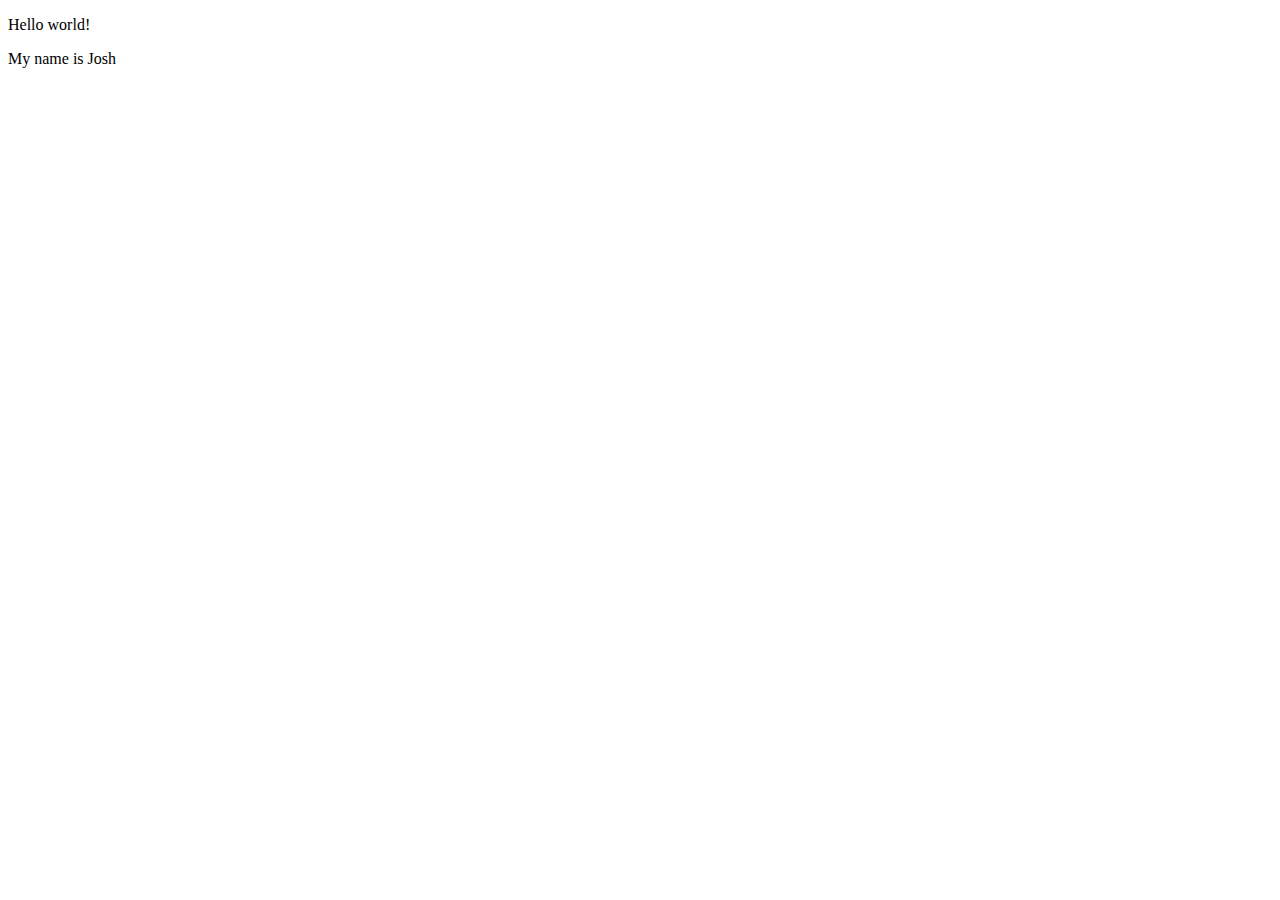
<file: index.html>
<!DOCTYPE html>
<html lang="en">
<meta charset="UTF-8">
<title>Page Title</title>
<meta name="viewport" content="width=device-width,initial-scale=1">
<link rel="stylesheet" href="">
<style>
</style>
<script src=""></script>


	<!--- Code above this line will not be displayed on the browser --> 

	<body>

		<p> Hello world!</p>
        <p> My name is Josh</p>

	</body>

</html>
</file>
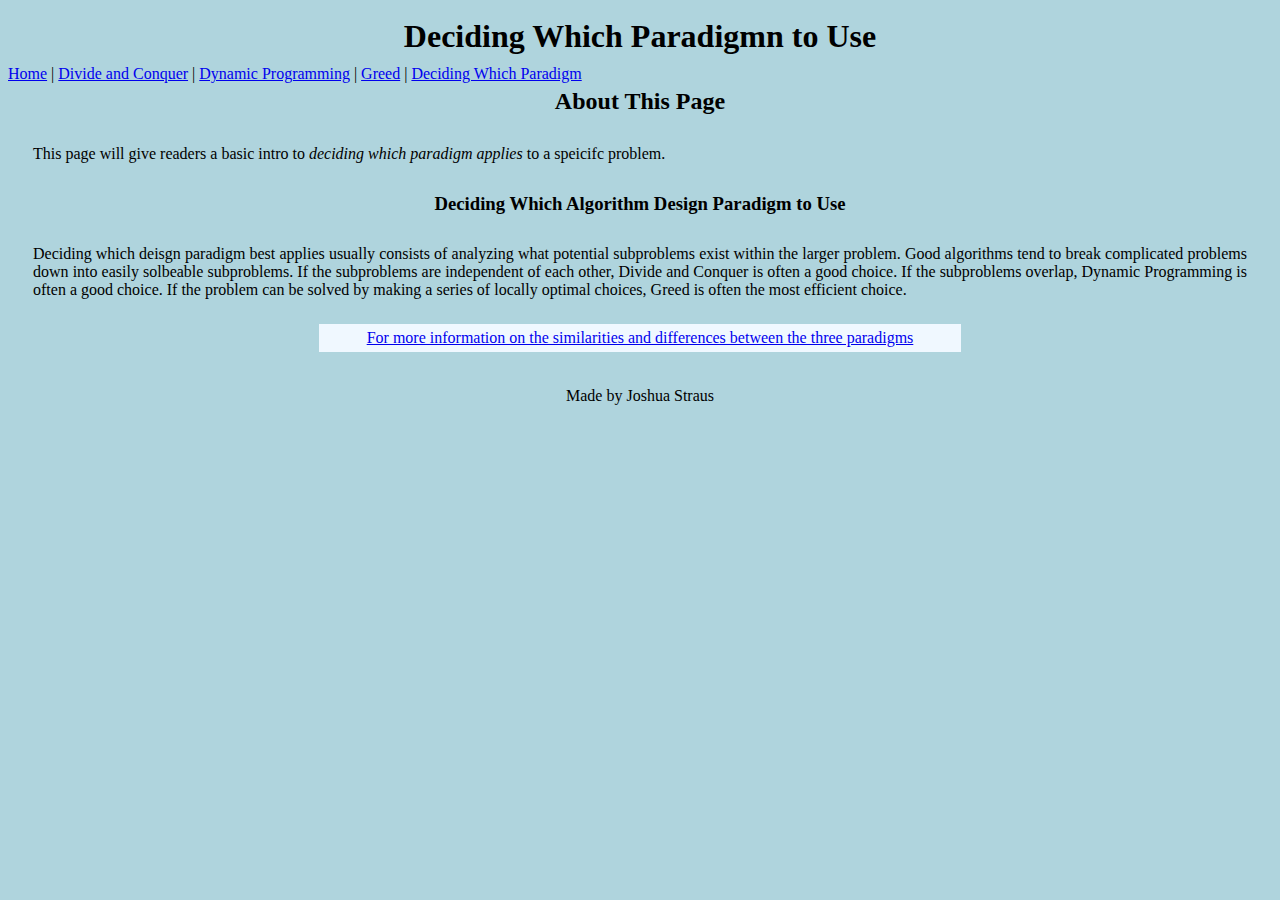
<file: decision/decision.html>
<!DOCTYPE html>
<html lang="en">
<head>
    <meta charset="UTF-8">
    <meta name="viewport" content="width=device-width, initial-scale=1.0">
    <title>Decision</title>
    <link rel="stylesheet" href="../styles/styles.css">
</head>
<body>
    <header>
        <h1>Deciding Which Paradigmn to Use</h1>
    </header>
    <nav>
  <a href="../index.html">Home</a> |
  <a href="../divide_and_conquer/divide_and_conquer.html">Divide and Conquer</a> |
  <a href="../dynamic_programming/dynamic_programming.html">Dynamic Programming</a> |
  <a href="../greed/greed.html">Greed</a> |
  <a href="../decision/decision.html">Deciding Which Paradigm</a>
</nav>
    <main>
        <section>
            <h2>About This Page</h2>
            <p>This page will give readers a basic intro to <i>deciding which paradigm applies</i> to a speicifc problem.</p>
        </section>
        <section>
            <div class="main-paragraph-decision">
            <h3>Deciding Which Algorithm Design Paradigm to Use</h3>
            <p>Deciding which deisgn paradigm best applies usually consists of analyzing what potential subproblems exist within the larger problem.
                Good algorithms tend to break complicated problems down into easily solbeable subproblems. 
                If the subproblems are independent of each other, Divide and Conquer is often a good choice. 
                If the subproblems overlap, Dynamic Programming is often a good choice.
                If the problem can be solved by making a series of locally optimal choices, Greed is often the most efficient choice.
            </p>
            </div>
            <div class="more-info">
                <a href="https://www.geeksforgeeks.org/dsa/comparison-among-greedy-divide-and-conquer-and-dynamic-programming-algorithm/" class="external-link">For more information on the similarities and differences between the three paradigms</a>
            </div>
        </section>
    </main>
    <footer>
        <p class="footer">Made by Joshua Straus</p>
    </footer>
</body>
</html>
</file>
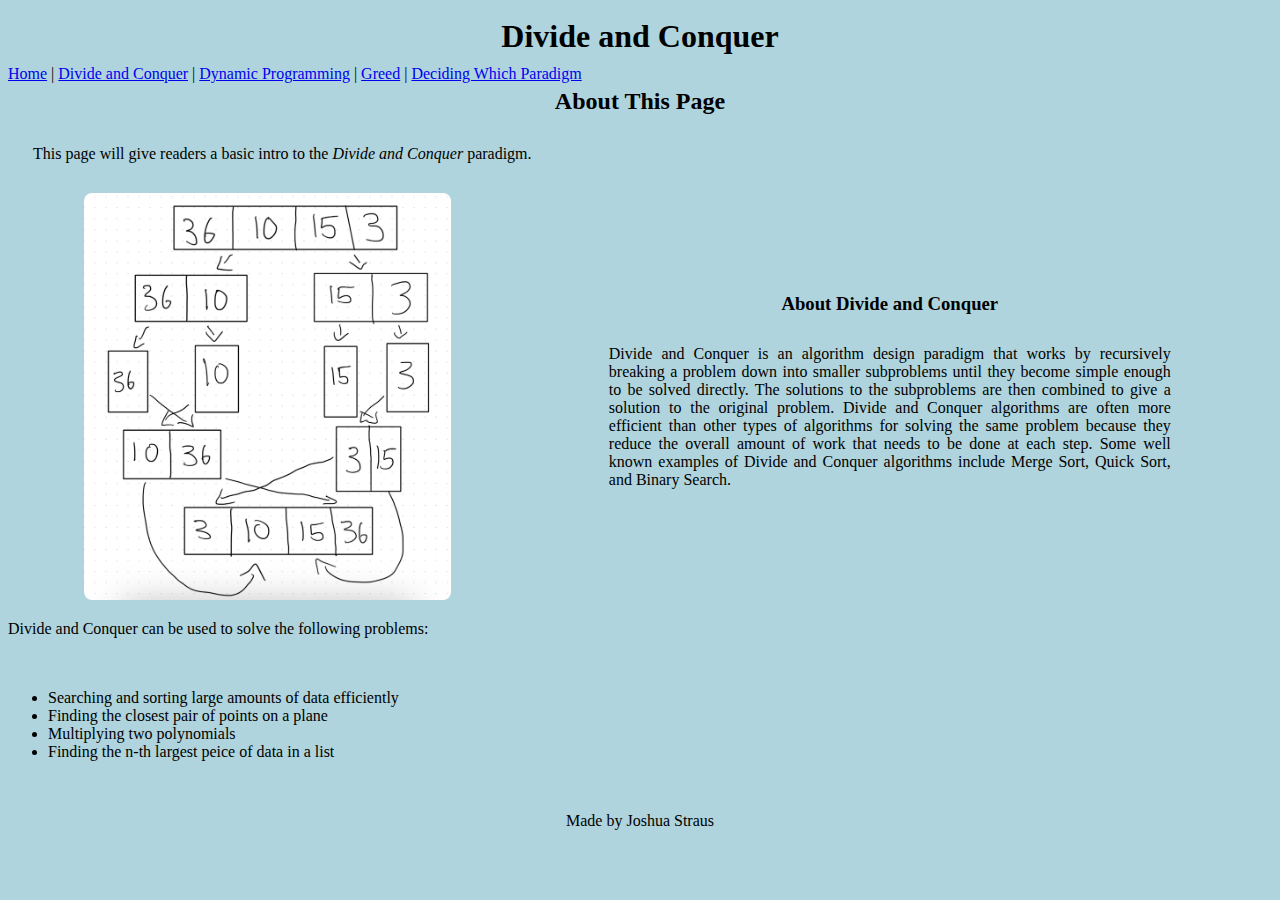
<file: divide_and_conquer/divide_and_conquer.html>
<!DOCTYPE html>
<html lang="en">
<head>
    <meta charset="UTF-8">
    <meta name="viewport" content="width=device-width, initial-scale=1.0">
    <title>D&C</title>
    <link rel="stylesheet" href="../styles/styles.css">
</head>
<body>
    <header>
        <h1>Divide and Conquer</h1>
    </header>
    <nav>
  <a href="../index.html">Home</a> |
  <a href="../divide_and_conquer/divide_and_conquer.html">Divide and Conquer</a> |
  <a href="../dynamic_programming/dynamic_programming.html">Dynamic Programming</a> |
  <a href="../greed/greed.html">Greed</a> |
  <a href="../decision/decision.html">Deciding Which Paradigm</a>
</nav>
    <main>
        <section>
            <h2>About This Page</h2>
            <p>This page will give readers a basic intro to the <i>Divide and Conquer</i> paradigm.</p>
        </section>
        <section class="split">
            <img src="../images/D&C.JPG" alt="A simple example of mergesort, a divide and conquer algorithm that breaks a list of elements into progressively smaller lists, sorts the smallest lists, and recombines to create the original list in sorted order."></img>
            <div class="text">
            <h3>About Divide and Conquer</h3>
            <p>Divide and Conquer is an algorithm design paradigm that works by recursively breaking a problem down into smaller subproblems until they become simple enough to be solved directly. 
                The solutions to the subproblems are then combined to give a solution to the original problem.
                Divide and Conquer algorithms are often more efficient than other types of algorithms for solving the same problem because they reduce the overall amount of work that needs to be done at each step.
                Some well known examples of Divide and Conquer algorithms include Merge Sort, Quick Sort, and Binary Search.
            </p>
            </div>
            </section>
            <section
            <p> Divide and Conquer can be used to solve the following problems:</p>
            <ul>
                <li>Searching and sorting large amounts of data efficiently</li>
                <li>Finding the closest pair of points on a plane</li>
                <li>Multiplying two polynomials</li>
                <li>Finding the n-th largest peice of data in a list</li>
            </ul>
        </section>
    </main>
    <footer>
        <p class="footer">Made by Joshua Straus</p>
    </footer>
</body>
</html>
</file>
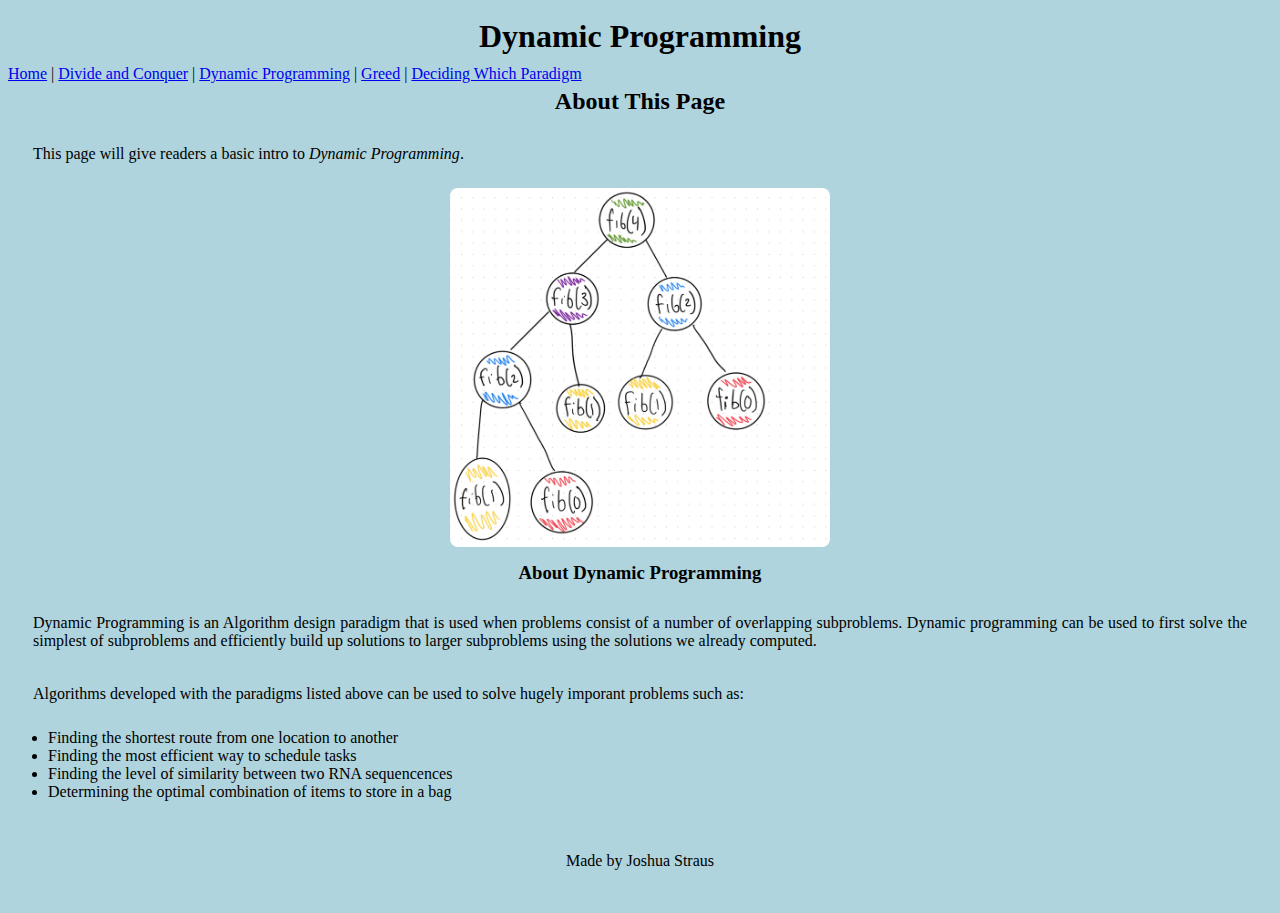
<file: dynamic_programming/dynamic_programming.html>
<!DOCTYPE html>
<html lang="en">
<head>
    <meta charset="UTF-8">
    <meta name="viewport" content="width=device-width, initial-scale=1.0">
    <title>Dynamic Programming</title>
    <link rel="stylesheet" href="../styles/styles.css">
</head>

<body>
    <header>
        <h1>Dynamic Programming</h1>
    </header>

    <nav>
  <a href="../index.html">Home</a> |
  <a href="../divide_and_conquer/divide_and_conquer.html">Divide and Conquer</a> |
  <a href="../dynamic_programming/dynamic_programming.html">Dynamic Programming</a> |
  <a href="../greed/greed.html">Greed</a> |
  <a href="../decision/decision.html">Deciding Which Paradigm</a>
</nav>
    
    <main>
        <section>
            <h2>About This Page</h2>
            <p>This page will give readers a basic intro to <i>Dynamic Programming</i>.</p>
        </section>
        <section>
            <img id="dp_image" src="../images/dynamic_programming.JPG" alt="A dynamic programming approach to solving for the fourth Fibonacci number by reusing values we already computed, shown in a tree structure. "></img>
            <h3>About Dynamic Programming</h3>
            <p>Dynamic Programming is an Algorithm design paradigm that is used when problems consist of a number of overlapping subproblems. Dynamic programming can be used to first
                solve the simplest of subproblems and efficiently build up solutions to larger subproblems using the solutions we already computed.
            </p>
            <p> Algorithms developed with the paradigms listed above can be used to solve hugely imporant problems such as:</p>
            <ul>
                <li>Finding the shortest route from one location to another</li>
                <li>Finding the most efficient way to schedule tasks</li>
                <li>Finding the level of similarity between two RNA sequencences</li>
                <li>Determining the optimal combination of items to store in a bag</li>
            </ul>
        </section>
    </main>

    <footer>
        <p class="footer">Made by Joshua Straus</p>
    </footer>
</body>
</html>
</file>
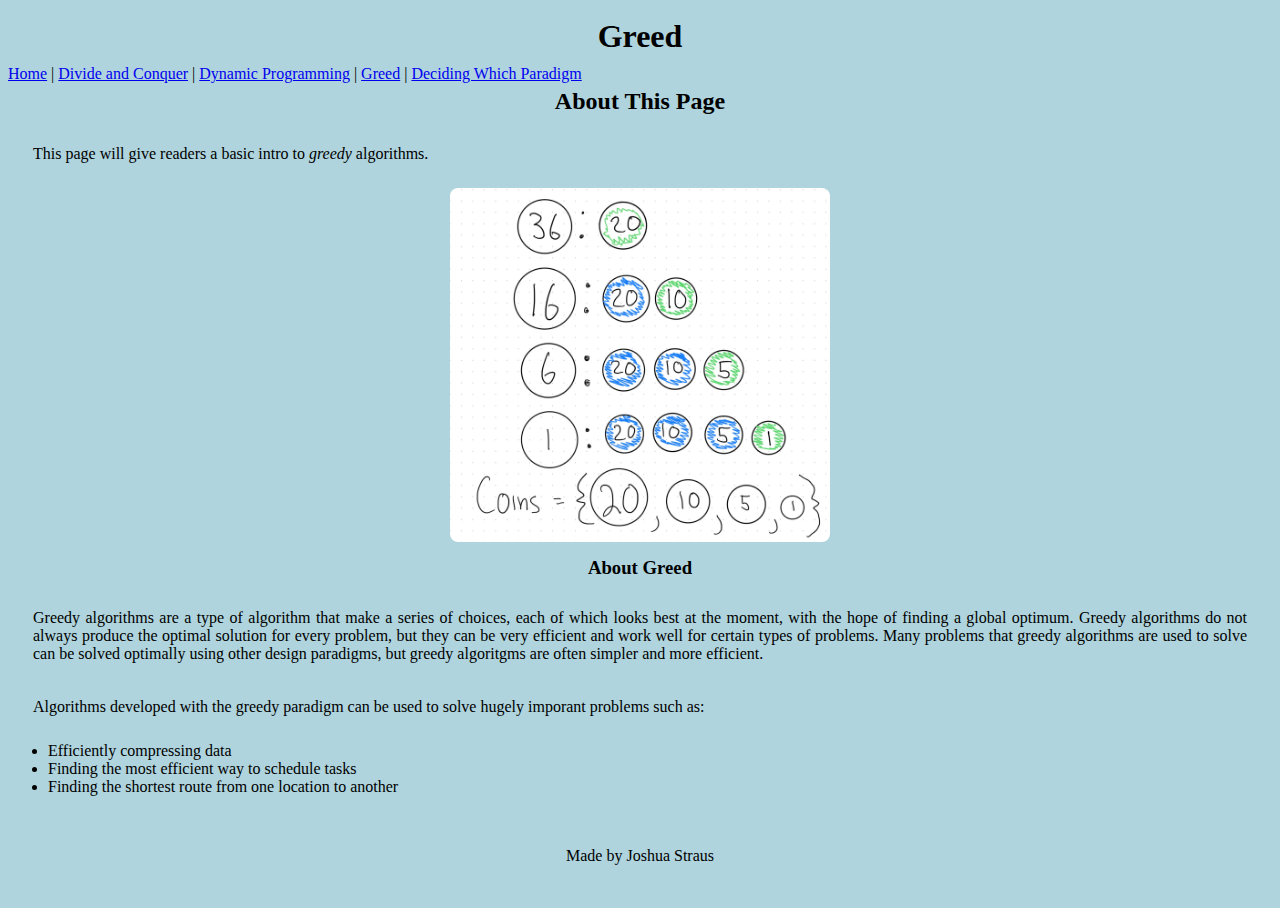
<file: greed/greed.html>
<!DOCTYPE html>
<html lang="en">
<head>
    <meta charset="UTF-8">
    <meta name="viewport" content="width=device-width, initial-scale=1.0">
    <title>Greed</title>
    <link rel="stylesheet" href="../styles/styles.css">
</head>
<body>
    <header>
        <h1>Greed</h1>
    </header>
    <nav>
  <a href="../index.html">Home</a> |
  <a href="../divide_and_conquer/divide_and_conquer.html">Divide and Conquer</a> |
  <a href="../dynamic_programming/dynamic_programming.html">Dynamic Programming</a> |
  <a href="../greed/greed.html">Greed</a> |
  <a href="../decision/decision.html">Deciding Which Paradigm</a>
</nav>
    <main>
        <section>
            <h2>About This Page</h2>
            <p>This page will give readers a basic intro to <i>greedy</i> algorithms.</p>
        </section>
        <section>
            <img id="greed_image" src="../images/greed.JPG" alt="A greedy approach to using the least number of elements in the set [1,5,10,20] to add up to 36"></img>
            <h3>About Greed</h3>
            <p>Greedy algorithms are a type of algorithm that make a series of choices, each of which looks best at the moment, with the hope of finding a global optimum. 
                Greedy algorithms do not always produce the optimal solution for every problem, but they can be very efficient and work well for certain types of problems.
                Many problems that greedy algorithms are used to solve can be solved optimally using other design paradigms, but greedy algoritgms are often simpler and more efficient.
            </p>
            <p> Algorithms developed with the greedy paradigm can be used to solve hugely imporant problems such as:</p>
            <ul>
                <li>Efficiently compressing data</li>
                <li>Finding the most efficient way to schedule tasks</li>
                <li>Finding the shortest route from one location to another</li>
            </ul>
        </section>
    </main>
    <footer>
        <p class="footer">Made by Joshua Straus</p>
    </footer>
    </body>
</html>
</file>
<file: styles/styles.css>
* {
    font-family: Georgia, serif;
}

* {
    background-color: #afd4dd;
}

h1 {
    margin: auto;
    padding: 10px;
    text-align: center;
}

h2 {
    margin: auto;
    padding: 5px;
    text-align: center;
}

h3 {
    margin: 10px;
    padding: 5px;
    text-align: center;
}

footer {
    margin: auto;
    padding: 10px;
    text-align: center;
}

p {
    margin: 15px;
    padding: 10px;
    text-align: justify;
}

.footer {
    text-align: center;
}

.split {
  display: flex;
  align-items: center;
  justify-content: space-around;
  gap: 20px;
  margin: 20px;
}

.split img {
  width: 30%;
  border-radius: 8px;
}

.split .text {
  width: 50%;
  text-align: left;
}

.more-info {
    margin: auto;
    text-align: center;
    padding: 5px;
    background-color: aliceblue;
    width: 50%;
}

.external-link {
    text-align: center;
    background-color: aliceblue;
}

#greed_image {
    width: 30%;
    display: block;
    margin-left: auto;
    margin-right: auto;
    border-radius: 8px;
}

#dp_image {
    width: 30%;
    display: block;
    margin-left: auto;
    margin-right: auto;
    border-radius: 8px;
}
</file>
